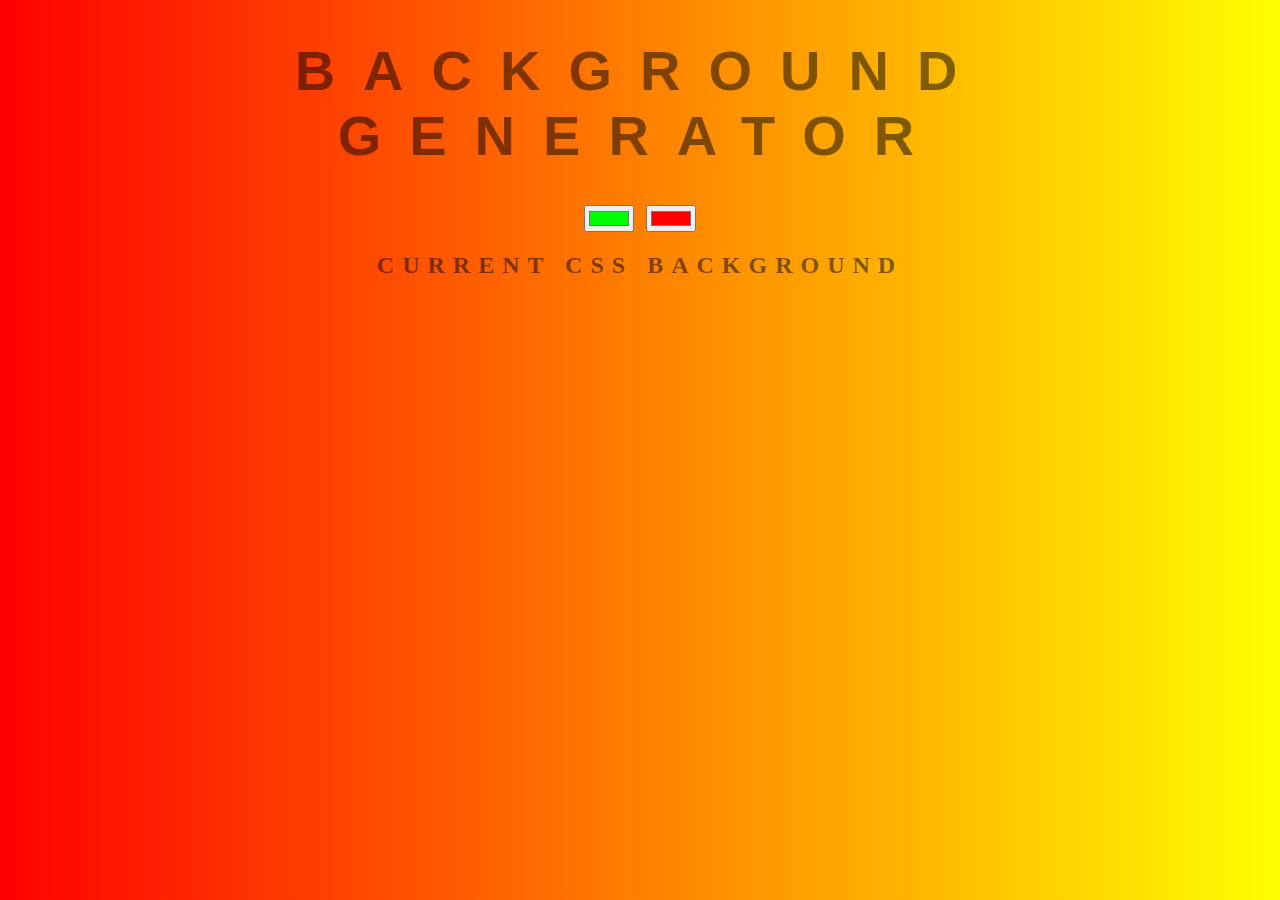
<file: backgroundgenerator/index.html>
<!DOCTYPE html>
<html>
<head>
	<title>Gradient Background</title>
	<link rel="stylesheet" type="text/css" href="style.css">
</head>
<body id="gradient">
	<h1>Background Generator</h1>
	<input class="color1" type="color" name="color1" value="#00ff00">
	<input class="color2" type="color" name="color2" value="#ff0000">
	<h2>Current CSS Background</h2>
	<h3></h3>
	<script type="text/javascript" src="script.js"></script>
</body>
</html>
</file>
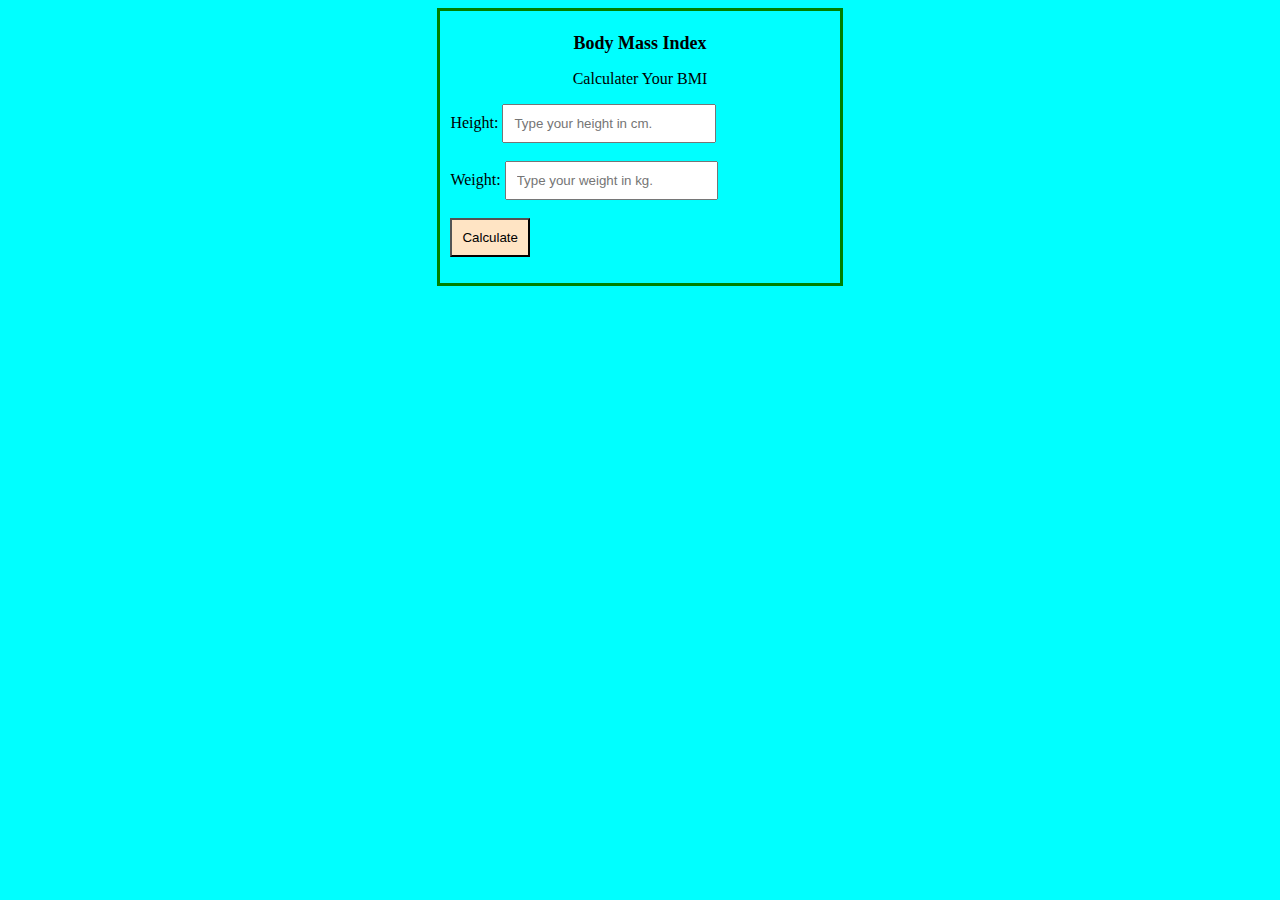
<file: BMI/index.html>
<!DOCTYPE html>
<html lang="en">
<head>
    <meta charset="UTF-8">
    <meta http-equiv="X-UA-Compatible" content="IE=edge">
    <meta name="viewport" content="width=device-width, initial-scale=1.0">
    <title>Body Mass Indicator</title>
    <link rel="stylesheet" href="style.css">
</head>
<body>
    <div class="container">
        <div class="row">
            <div>
                <h1>Body Mass Index</h1>
                <p>Calculater Your BMI</p>

                <form action="">
                    <label for="height">Height: </label>
                    <input type="text"id="height"placeholder="Type your height in cm."> <br><br>
                    <label for="weight">Weight: </label>
                    <input type="text"id="weight"placeholder="Type your weight in kg."> <br><br>
                </form>
                <button type="submit"class="button">Calculate</button>

                <p class="output"id="output"></p>
            </div>
        </div>
    </div>
    <script src="script.js"></script>
</body>
</html>
</file>
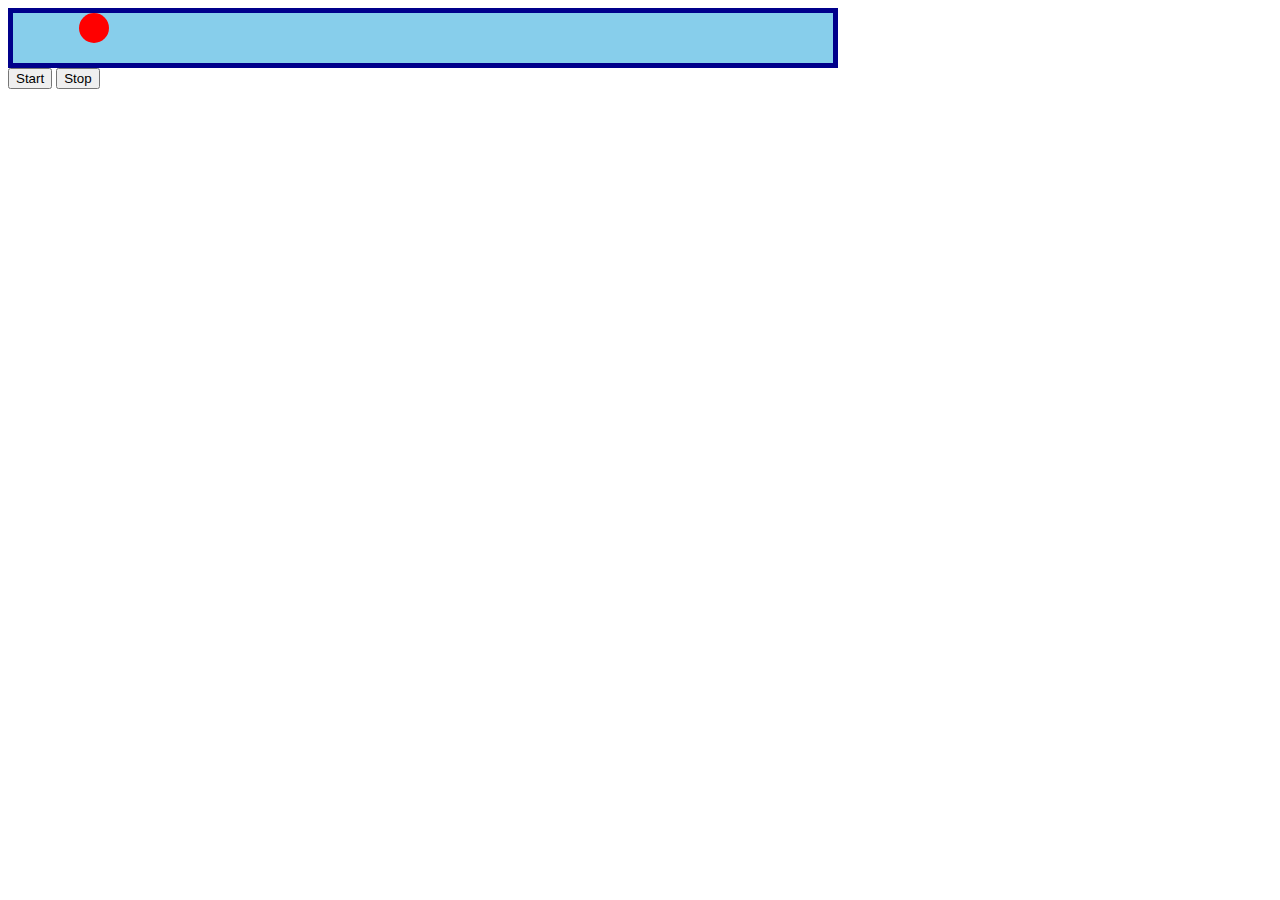
<file: DOM/ball.html>
<!DOCTYPE html>
<html>
<head>
<title>Title</title>
<style>
    #box {
        position: relative;
        height: 30px;
        padding: 10px;
        background: skyblue;
        border: 5px solid darkblue;
        width: 800px;
    }
    #ball {
        left: 0;
        top: 0;
        position: absolute;
        width: 30px;
        height: 30px;
        border-radius: 30px;
        background-color: red;
    }
</style>
</head>
<body>
    <div id="box">
        <div id="ball"></div>
    </div>
    <button onClick="start()">Start</button>
    <button onClick="stop()">Stop</button>
    <script>
        let ball = document.querySelector("#ball")
        let left = 0
        let direction = "right"
        let interval = setInterval(move, 10)

        function move() {
            if(direction === "right") {
            left += 1
            if(left > 790) direction = "left"
                } else {
                    left -= 1
                    if(left < 1) direction = "right"
                }
        ball.style.left = `${left}px`
        }

        function start() {
        interval = setInterval(move, 10)
        }
        function stop() {
        clearInterval(interval)
        }
    </script>
</body>
</html>
</file>
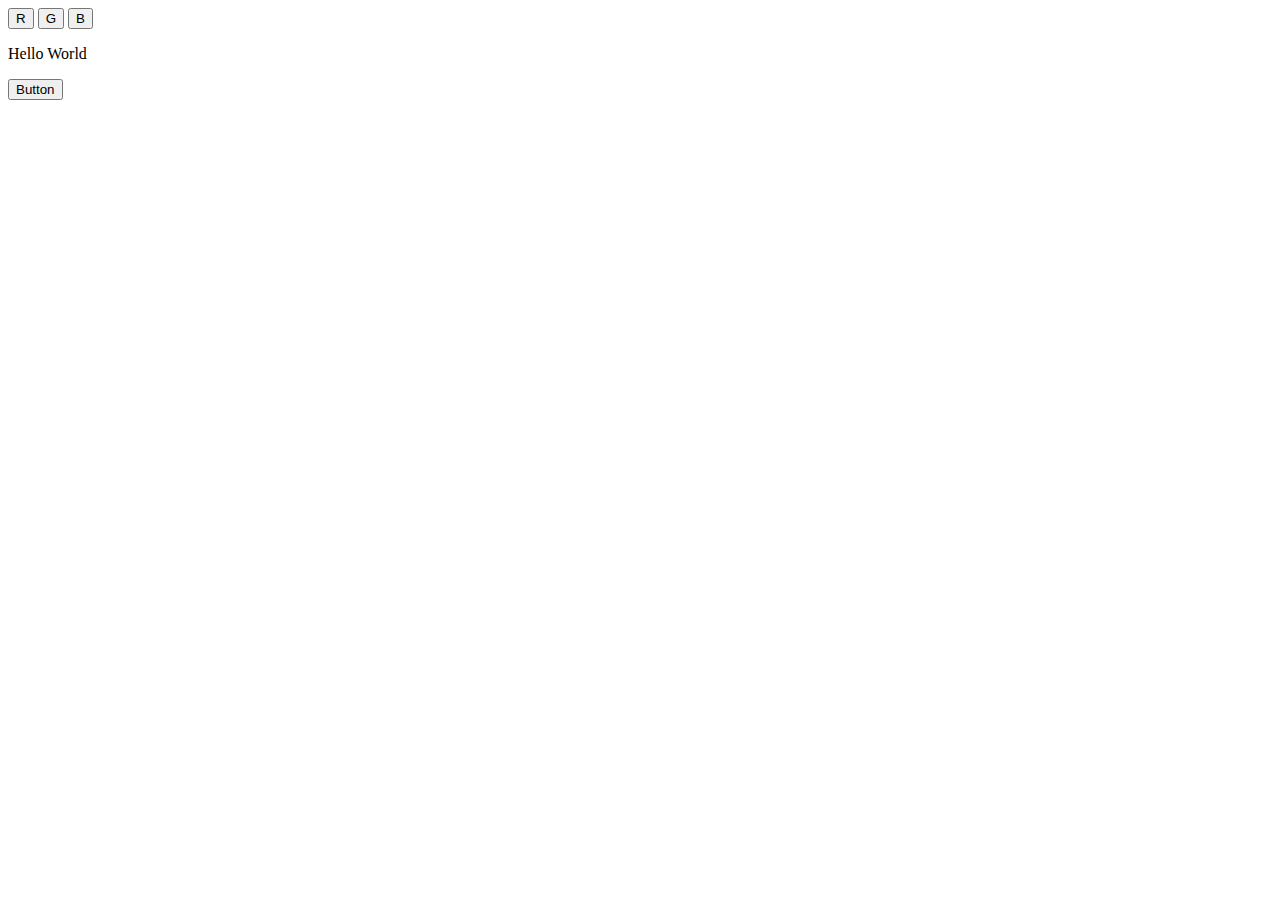
<file: DOM/rgb.html>
<!DOCTYPE html>
<html lang="en">
<head>
    <meta charset="UTF-8">
    <meta http-equiv="X-UA-Compatible" content="IE=edge">
    <meta name="viewport" content="width=device-width, initial-scale=1.0">
    <title>RGB</title>
</head>
<body>
    <button id="red">R</button>
    <button id="green">G</button>
    <button id="blue">B</button>

    <p id="note">
        Hello World
    </p>
    <button id="test">Button</button>

    <script>
        let body = document.querySelector('body')
        document.querySelector("#red").onclick = function() {
            body.style.backgroundColor = 'red'
        }
        document.querySelector("#green").onclick = function() {
            body.style.backgroundColor = 'green'
        }
        document.querySelector("#blue").onclick = function() {
            body.style.backgroundColor = 'blue'
        }


        document.querySelector("#test").addEventListener("click", () => {
            document.querySelector("#note").textContent = "<b> Hello event </b>"
        })
    </script>
</body>
</html>
</file>
<file: backgroundgenerator/style.css>
body {
	font: 'Raleway', sans-serif;
    color: rgba(0,0,0,.5);
    text-align: center;
    text-transform: uppercase;
    letter-spacing: .5em;
    top: 15%;
	background: linear-gradient(to right, red , yellow); /* Standard syntax */
}

h1 {
    font: 600 3.5em 'Raleway', sans-serif;
    color: rgba(0,0,0,.5);
    text-align: center;
    text-transform: uppercase;
    letter-spacing: .5em;
    width: 100%;
}

h3 {
	font: 900 1em 'Raleway', sans-serif;
    color: rgba(0,0,0,.5);
    text-align: center;
    text-transform: none;
    letter-spacing: 0.01em;

}
</file>
<file: BMI/style.css>
.container {
    margin: auto;
    width: 30%;
    border: 3px solid green;
    padding: 10px;
}

body {
    background-color: aqua;
}

h1{
    text-align: center;
    font-size: large;
}

p{
    text-align: center;
    font-size: medium;
}

#height, #weight {
    padding: 10px;
    width: 50%;
}

button {
    background-color: bisque;
    padding: 10px;
    text-align: center;
}

span {
    text-transform: uppercase;
    font-size: 16px;
    font-weight: bold;
}
</file>
